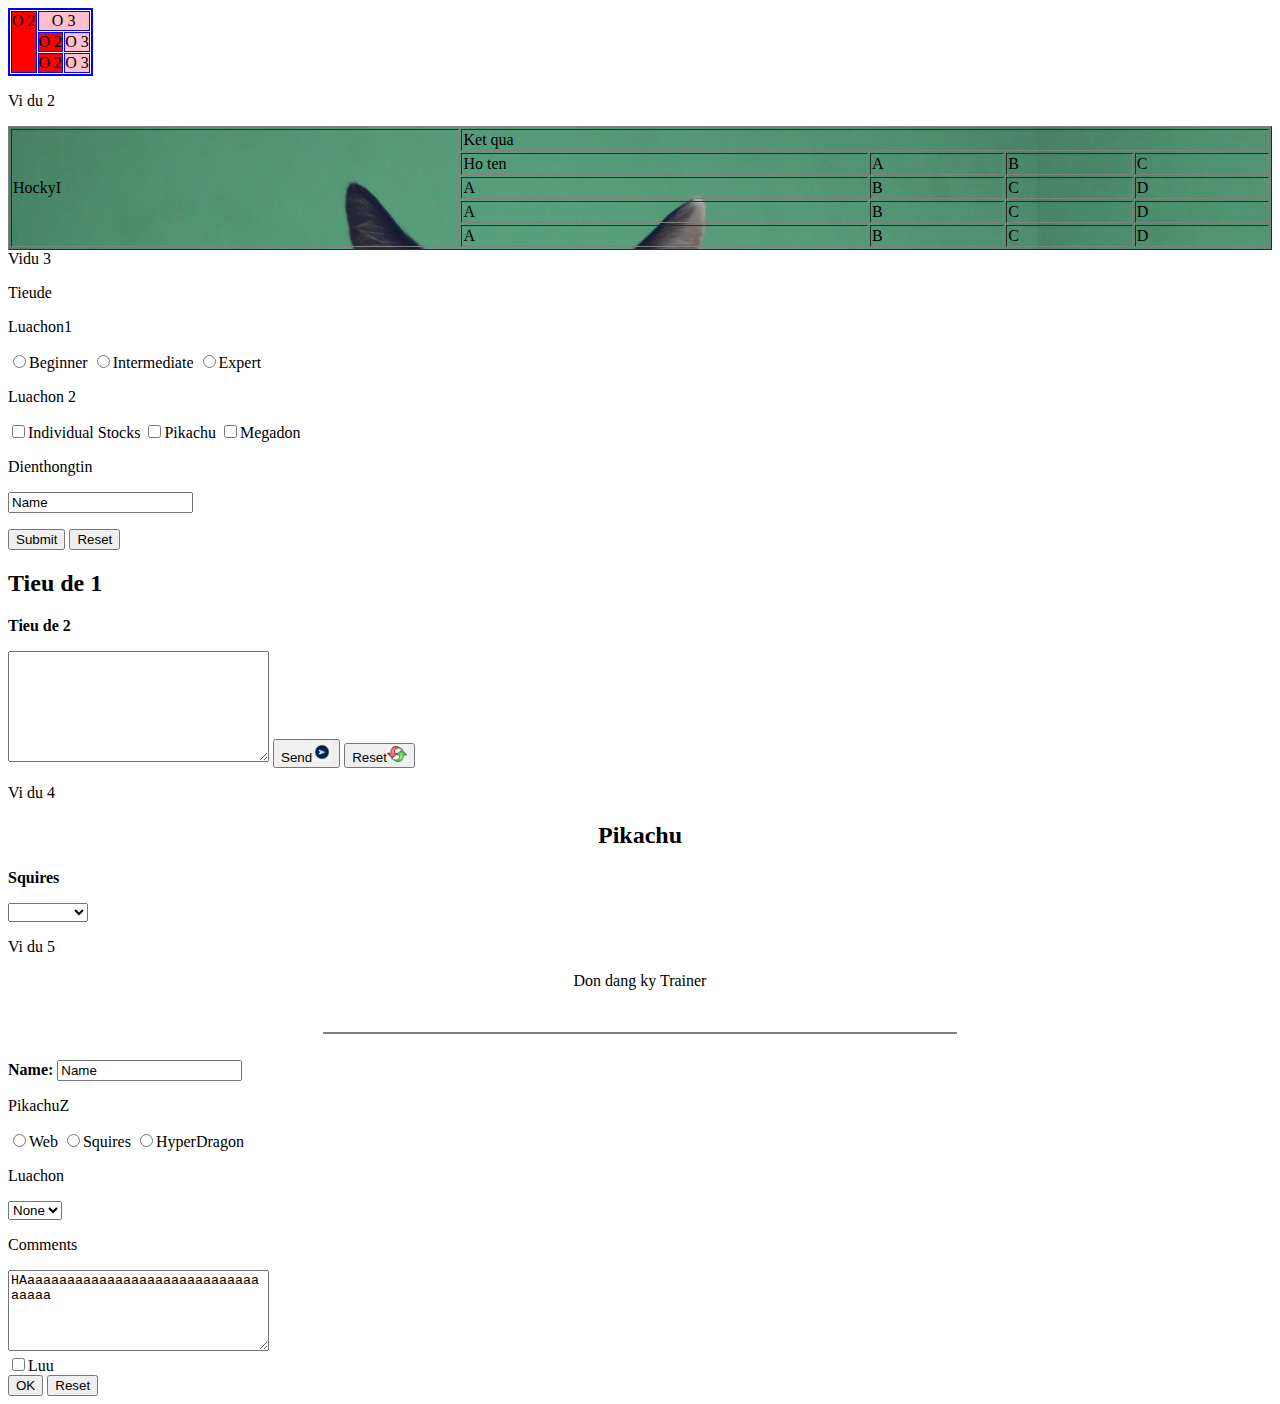
<file: index.html>
<!DOCTYPE html>
<html>
<head>
	<title>Thaotacvoi bang</title>
</head>
<body>
	<table bgcolor="white" border="2" bordercolor="blue" cellpadding="0" cellspacing="1">
		<tr>
			<td align="center" valign="top" bgcolor="red" rowspan="3" colspan="2">O 2</td>
			<td align="center" valign="top" bgcolor="pink" colspan="2">O 3</td>
		</tr>
		<tr>
			<td align="center" valign="top" bgcolor="red">O 2</td>
			<td align="center" valign="top" bgcolor="pink">O 3</td>
		</tr>
		<tr>
			<td align="center" valign="bottom" bgcolor="red">O 2</td>
			<td align="center" valign="top" bgcolor="pink">O 3</td>
		</tr>
	</table>
	<p>Vi du 2</p>
	<table border="1" align="left" background="unit5.jpg" width="100%">
		<tr>
			<td rowspan="5">HockyI</td>
			<td colspan="4">Ket qua</td>
		</tr>
		<tr>
			<td>Ho ten</td>
			<td>A</td>
			<td>B</td>
			<td>C</td>
		</tr>
		<tr>
			<td>A</td>
			<td>B</td>
			<td>C</td>
			<td>D</td>
		</tr>
		<tr>
			<td>A</td>
			<td>B</td>
			<td>C</td>
			<td>D</td>
		</tr>
		<tr>
			<td>A</td>
			<td>B</td>
			<td>C</td>
			<td>D</td>
		</tr>
	</table>
	<p>Vidu 3</p>
	<form action="" method="">
		<p>Tieude</p>
		<p>Luachon1</p>
		<input type="radio" value="radio_1" name="radio">Beginner
		<input type="radio" value="radio_2" name="radio">Intermediate
		<input type="radio" value="radio_3" name="radio">Expert<br>
		<p>Luachon 2</p>
		<input type="checkbox" value="check_1" name="checkbox">Individual Stocks
		<input type="checkbox" value="check_2" name="checkbox">Pikachu
		<input type="checkbox" value="check_3" name="checkbox">Megadon<br>
		<p>Dienthongtin</p>
		<input type="textbox" value="Name" name="textbox">
		<p>
			<input type="submit" name="submit" value="Submit">
			<input type="reset" name="reset" value="Reset">
		</p>
	</form>
	<form action="" method="">
		<b><h2>Tieu de 1</h2></b>
		<p><b>Tieu de 2</b></p>
		<textarea name="textarea" rows="7" cols="30"></textarea>
		<button type="submit" name="submit" value="Submit">Send<img src="unit6.jpg" width="20"></button>
		<button type="reset" name="reset" value="Reset">Reset<img src="unit7.png" width="20"></button>
	</form>
	<p>Vi du 4</p>
	<b><center><h2 align="center">Pikachu</h2></center></b>
	<p><b>Squires</b></p>
	<select name="select_example">
		<option></option>
		<option style="background-color: #CDE990;">1. Natural</option>
		<option style="background-color: #567189k;">2. Space</option>
		<option style="background-color: #F55050;">3. Fire</option>
		<option style="background-color: #537FE7;">4. Water</option>
	</select>
	<p>Vi du 5</p>
	<form>
		<p align="center">Don dang ky Trainer</p>
		<br>
		<hr noshade="5" align="center" width="50%">
		<br>
		<label><b>Name: </b></label>
		<input type="textbox" value="Name" name="textbox" tabindex="1">
		<p>PikachuZ</p>
		<input type="radio" value="radio_4" name="radio">Web
		<input type="radio" value="radio_5" name="radio">Squires
		<input type="radio" value="radio_6" name="radio">HyperDragon
		<p>Luachon</p>
		<select name="select_exam" tabindex="2">
			<option>None</option>
		</select>
		<p>Comments</p>
		<textarea name="textarea" cols="30" rows="5">HAaaaaaaaaaaaaaaaaaaaaaaaaaaaaaaaaaa</textarea>
		<br>
		<input type="checkbox" name="checkbox" value="">Luu
		<br>
		<button name="ok">OK</button>
		<button type="reset" name="reset">Reset</button>
	</form>
</body>
</html>
</file>
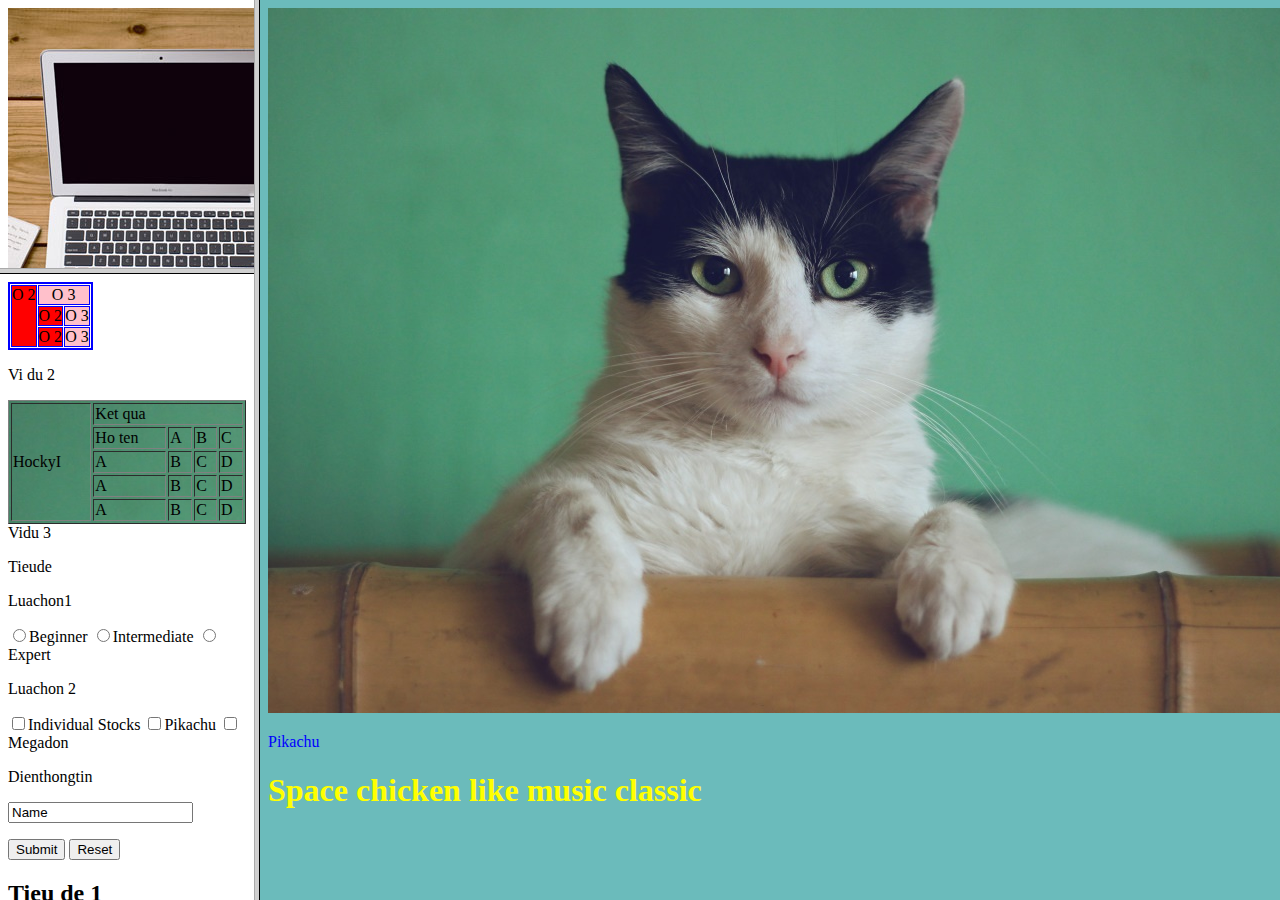
<file: index2.html>
<!DOCTYPE html>
<html>
<head>
	<title>Frame</title>
</head>
<frameset cols="20%,*">
	<frameset rows="30%,*">
		<frame src="index4.html"></frame>
		<frame src="index.html"></frame>
	</frameset>
	<frame src="index3.html"></frame>
</frameset>


</html>
</file>
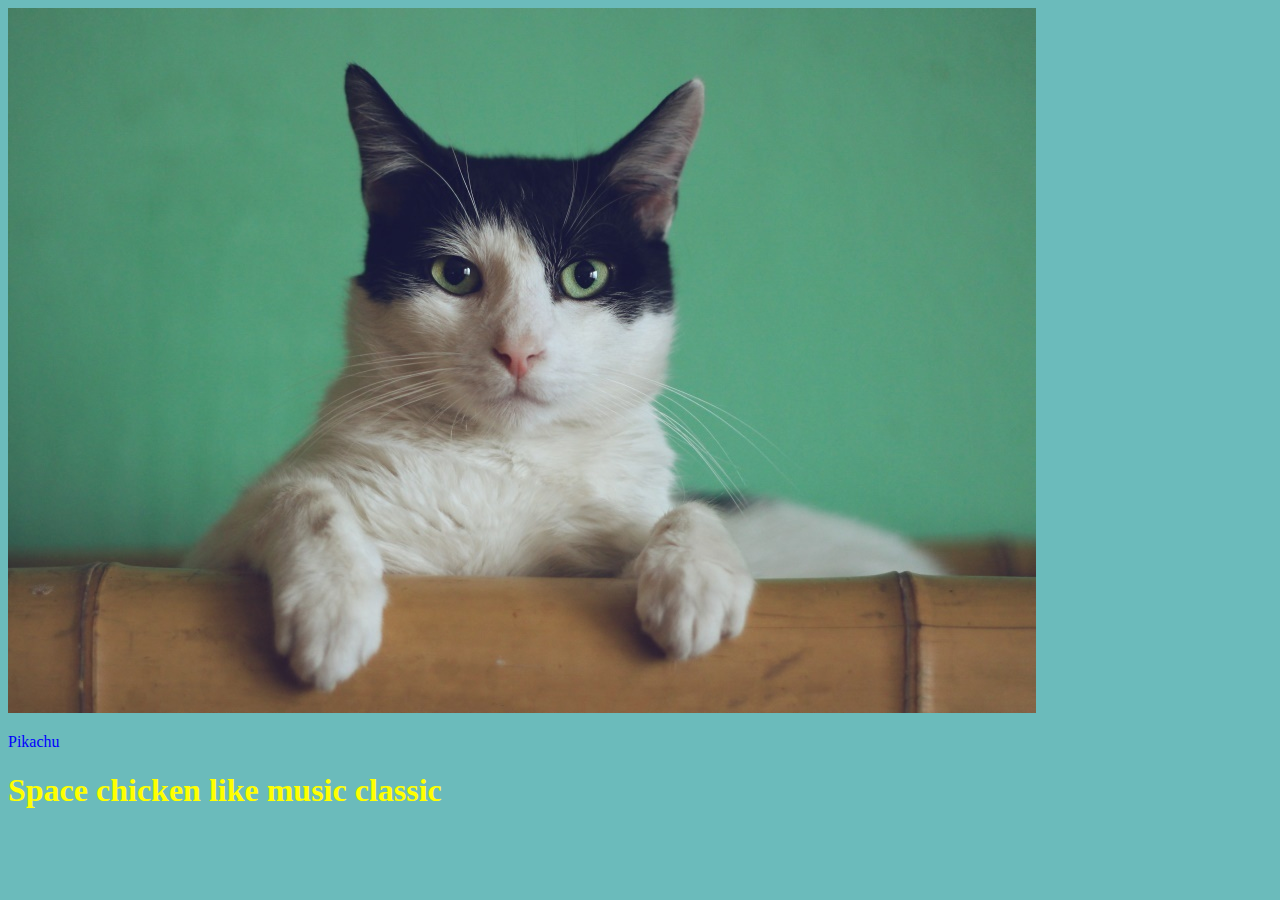
<file: index3.html>
<!DOCTYPE html>
<html>
<head>
	<title></title>
	<link rel="stylesheet" type="text/css" href="style.css">
</head>
<body>
	<img src="unit5.jpg">
	<p>Pikachu</p>
	<h1>Space chicken like music classic</h1>
</body>
</html>
</file>
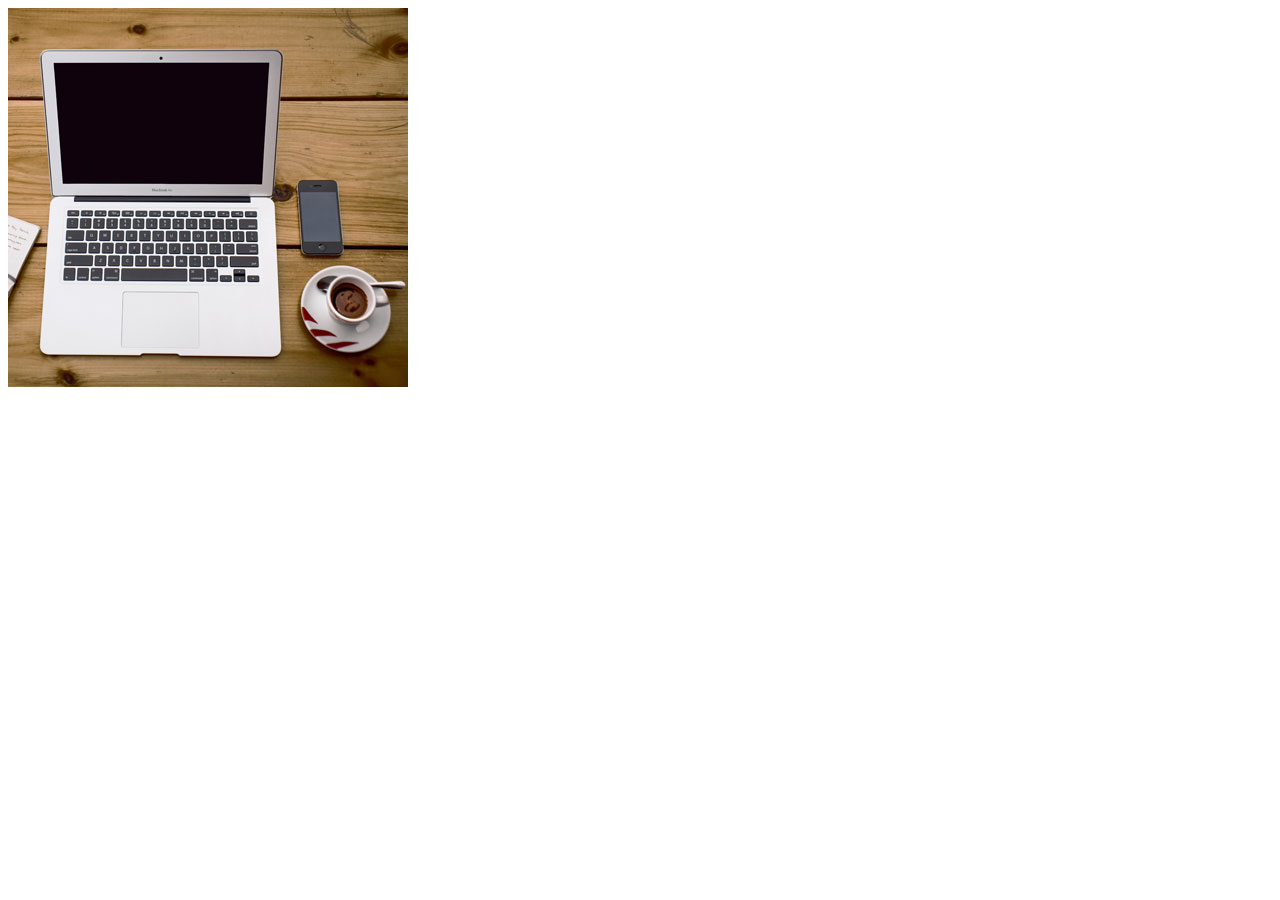
<file: index4.html>
<!DOCTYPE html>
<html>
<head>
	<title></title>
</head>
<body>
	<img src="workplace.jpg" alt="Workplace" usemap="#workmap" width="400" height="379">

	<map name="workmap">
	  <area shape="rect" coords="34,44,270,350" alt="Computer" href="index.html">
	  <area shape="rect" coords="290,172,333,250" alt="Phone" href="index3.html">
	  <area shape="circle" coords="337,300,44" alt="Cup of coffee" href="index2.html">
	</map>
</body>
</html>
</file>
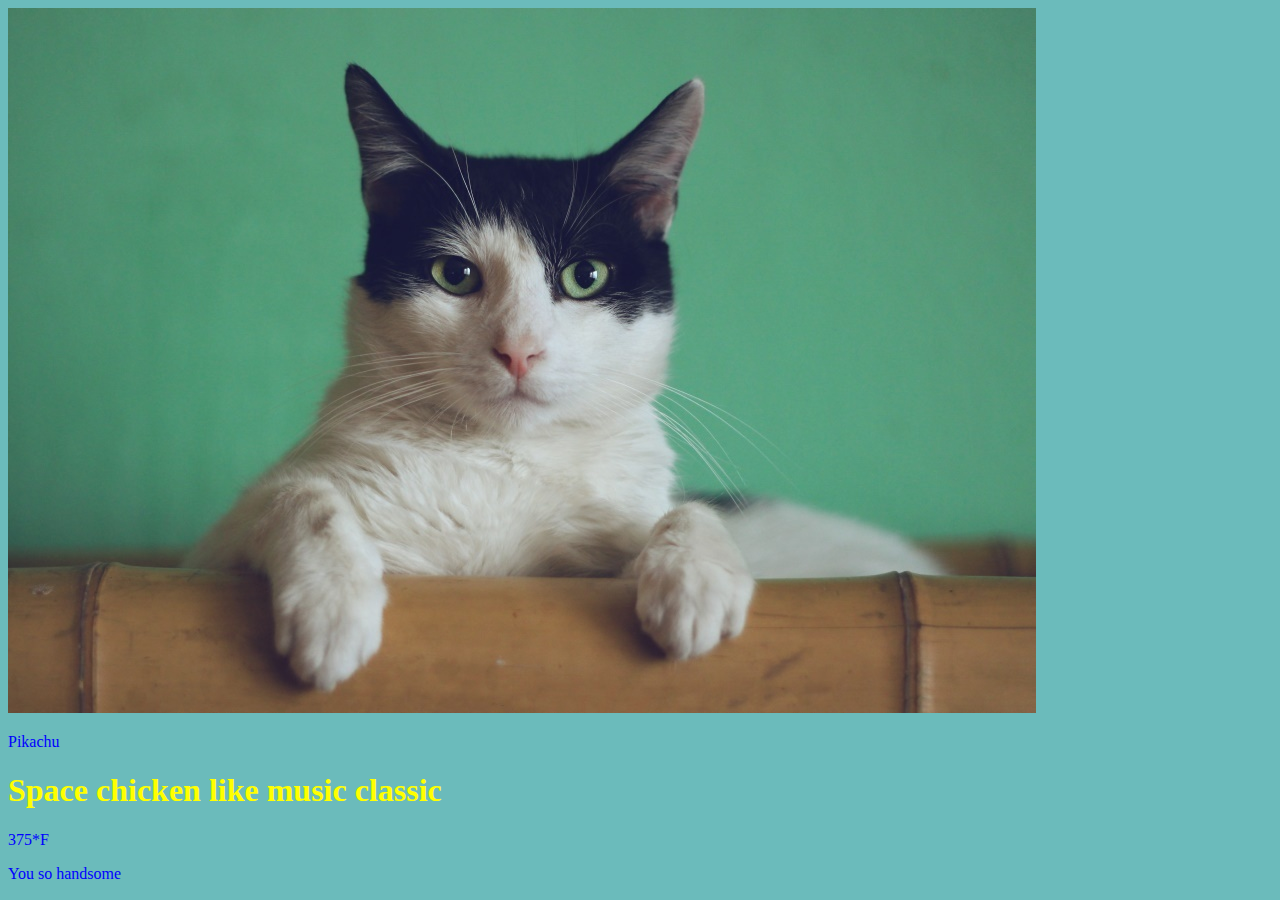
<file: test1.html>
<!DOCTYPE html>
<html>
<head>
	<title></title>
	<link rel="stylesheet" type="text/css" href="style.css">
</head>
<body>
	<img src="unit5.jpg">
	<p>Pikachu</p>
	<h1>Space chicken like music classic</h1>
	<p>375*F</p>
	<p>You so handsome</p>
</body>
</html>
</file>
<file: style.css>
body{
	background-color: #6BBBBB; 
}
H1{
	font-family: Tahoma;
	font-weight: bold;
	color: Yellow;
}
p{
	color: blue;
}
</file>
